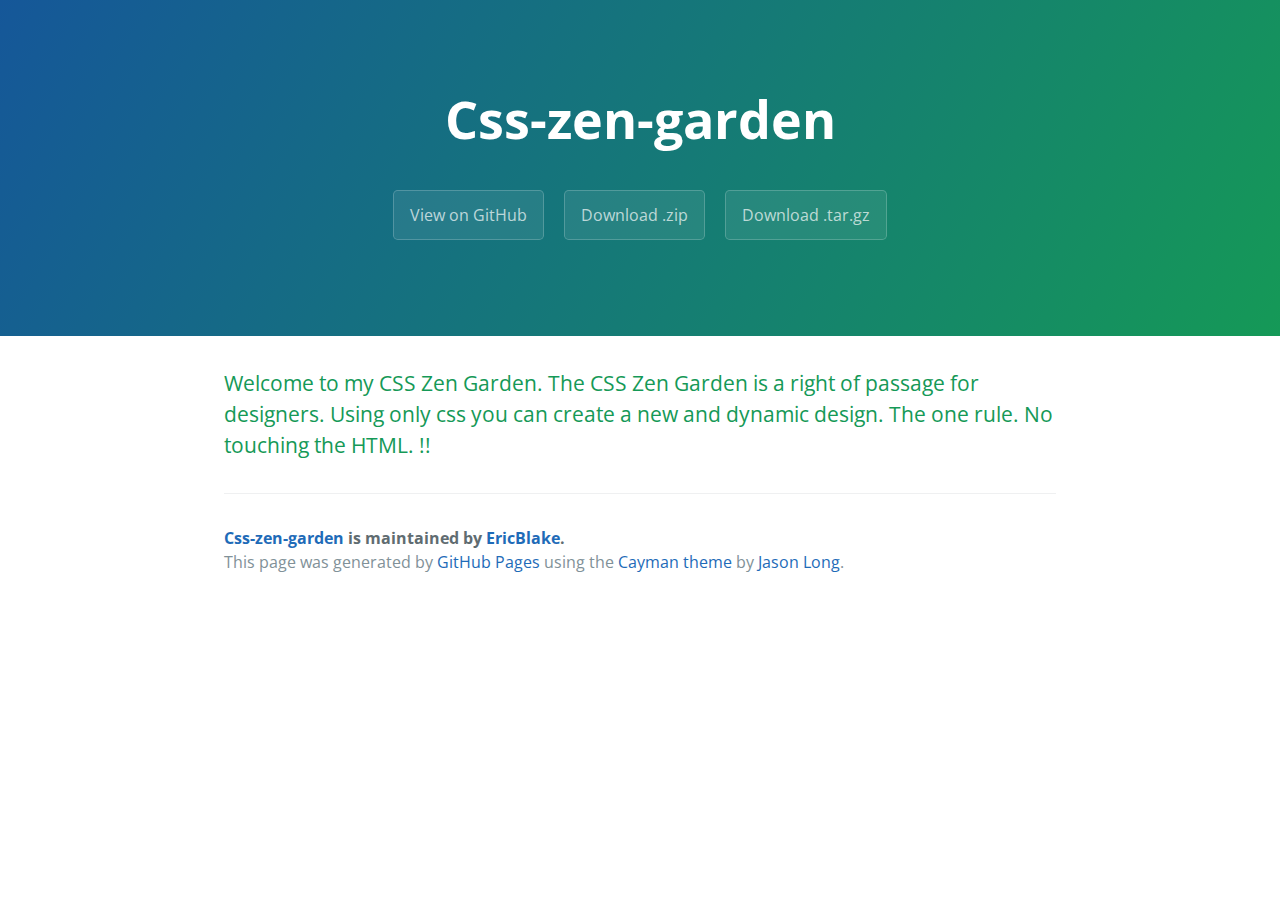
<file: index.html>
<!DOCTYPE html>
<html lang="en-us">
  <head>
    <meta charset="UTF-8">
    <title>Css-zen-garden by EricBlake</title>
    <meta name="viewport" content="width=device-width, initial-scale=1">
    <link rel="stylesheet" type="text/css" href="stylesheets/normalize.css" media="screen">
    <link href='https://fonts.googleapis.com/css?family=Open+Sans:400,700' rel='stylesheet' type='text/css'>
    <link rel="stylesheet" type="text/css" href="stylesheets/stylesheet.css" media="screen">
    <link rel="stylesheet" type="text/css" href="stylesheets/github-light.css" media="screen">
  </head>
  <body>
    <section class="page-header">
      <h1 class="project-name">Css-zen-garden</h1>
      <h2 class="project-tagline"></h2>
      <a href="https://github.com/EricBlake/CSS-Zen-Garden" class="btn">View on GitHub</a>
      <a href="https://github.com/EricBlake/CSS-Zen-Garden/zipball/master" class="btn">Download .zip</a>
      <a href="https://github.com/EricBlake/CSS-Zen-Garden/tarball/master" class="btn">Download .tar.gz</a>
    </section>

    <section class="main-content">
      <h3>
<a id="welcome-to-my-css-zen-garden-the-css-zen-garden-is-a-right-of-passage-for-designers-using-only-css-you-can-create-a-new-and-dynamic-design-the-one-rule-no-touching-the-html-" class="anchor" href="#welcome-to-my-css-zen-garden-the-css-zen-garden-is-a-right-of-passage-for-designers-using-only-css-you-can-create-a-new-and-dynamic-design-the-one-rule-no-touching-the-html-" aria-hidden="true"><span aria-hidden="true" class="octicon octicon-link"></span></a>Welcome to my CSS Zen Garden. The CSS Zen Garden is a right of passage for designers. Using only css you can create a new and dynamic design. The one rule. No touching the HTML. !!</h3>

      <footer class="site-footer">
        <span class="site-footer-owner"><a href="https://github.com/EricBlake/CSS-Zen-Garden">Css-zen-garden</a> is maintained by <a href="https://github.com/EricBlake">EricBlake</a>.</span>

        <span class="site-footer-credits">This page was generated by <a href="https://pages.github.com">GitHub Pages</a> using the <a href="https://github.com/jasonlong/cayman-theme">Cayman theme</a> by <a href="https://twitter.com/jasonlong">Jason Long</a>.</span>
      </footer>

    </section>

  
  </body>
</html>
</file>
<file: stylesheets/stylesheet.css>
* {
  box-sizing: border-box; }

body {
  padding: 0;
  margin: 0;
  font-family: "Open Sans", "Helvetica Neue", Helvetica, Arial, sans-serif;
  font-size: 16px;
  line-height: 1.5;
  color: #606c71; }

a {
  color: #1e6bb8;
  text-decoration: none; }
  a:hover {
    text-decoration: underline; }

.btn {
  display: inline-block;
  margin-bottom: 1rem;
  color: rgba(255, 255, 255, 0.7);
  background-color: rgba(255, 255, 255, 0.08);
  border-color: rgba(255, 255, 255, 0.2);
  border-style: solid;
  border-width: 1px;
  border-radius: 0.3rem;
  transition: color 0.2s, background-color 0.2s, border-color 0.2s; }
  .btn + .btn {
    margin-left: 1rem; }

.btn:hover {
  color: rgba(255, 255, 255, 0.8);
  text-decoration: none;
  background-color: rgba(255, 255, 255, 0.2);
  border-color: rgba(255, 255, 255, 0.3); }

@media screen and (min-width: 64em) {
  .btn {
    padding: 0.75rem 1rem; } }

@media screen and (min-width: 42em) and (max-width: 64em) {
  .btn {
    padding: 0.6rem 0.9rem;
    font-size: 0.9rem; } }

@media screen and (max-width: 42em) {
  .btn {
    display: block;
    width: 100%;
    padding: 0.75rem;
    font-size: 0.9rem; }
    .btn + .btn {
      margin-top: 1rem;
      margin-left: 0; } }

.page-header {
  color: #fff;
  text-align: center;
  background-color: #159957;
  background-image: linear-gradient(120deg, #155799, #159957); }

@media screen and (min-width: 64em) {
  .page-header {
    padding: 5rem 6rem; } }

@media screen and (min-width: 42em) and (max-width: 64em) {
  .page-header {
    padding: 3rem 4rem; } }

@media screen and (max-width: 42em) {
  .page-header {
    padding: 2rem 1rem; } }

.project-name {
  margin-top: 0;
  margin-bottom: 0.1rem; }

@media screen and (min-width: 64em) {
  .project-name {
    font-size: 3.25rem; } }

@media screen and (min-width: 42em) and (max-width: 64em) {
  .project-name {
    font-size: 2.25rem; } }

@media screen and (max-width: 42em) {
  .project-name {
    font-size: 1.75rem; } }

.project-tagline {
  margin-bottom: 2rem;
  font-weight: normal;
  opacity: 0.7; }

@media screen and (min-width: 64em) {
  .project-tagline {
    font-size: 1.25rem; } }

@media screen and (min-width: 42em) and (max-width: 64em) {
  .project-tagline {
    font-size: 1.15rem; } }

@media screen and (max-width: 42em) {
  .project-tagline {
    font-size: 1rem; } }

.main-content :first-child {
  margin-top: 0; }
.main-content img {
  max-width: 100%; }
.main-content h1, .main-content h2, .main-content h3, .main-content h4, .main-content h5, .main-content h6 {
  margin-top: 2rem;
  margin-bottom: 1rem;
  font-weight: normal;
  color: #159957; }
.main-content p {
  margin-bottom: 1em; }
.main-content code {
  padding: 2px 4px;
  font-family: Consolas, "Liberation Mono", Menlo, Courier, monospace;
  font-size: 0.9rem;
  color: #383e41;
  background-color: #f3f6fa;
  border-radius: 0.3rem; }
.main-content pre {
  padding: 0.8rem;
  margin-top: 0;
  margin-bottom: 1rem;
  font: 1rem Consolas, "Liberation Mono", Menlo, Courier, monospace;
  color: #567482;
  word-wrap: normal;
  background-color: #f3f6fa;
  border: solid 1px #dce6f0;
  border-radius: 0.3rem; }
  .main-content pre > code {
    padding: 0;
    margin: 0;
    font-size: 0.9rem;
    color: #567482;
    word-break: normal;
    white-space: pre;
    background: transparent;
    border: 0; }
.main-content .highlight {
  margin-bottom: 1rem; }
  .main-content .highlight pre {
    margin-bottom: 0;
    word-break: normal; }
.main-content .highlight pre, .main-content pre {
  padding: 0.8rem;
  overflow: auto;
  font-size: 0.9rem;
  line-height: 1.45;
  border-radius: 0.3rem; }
.main-content pre code, .main-content pre tt {
  display: inline;
  max-width: initial;
  padding: 0;
  margin: 0;
  overflow: initial;
  line-height: inherit;
  word-wrap: normal;
  background-color: transparent;
  border: 0; }
  .main-content pre code:before, .main-content pre code:after, .main-content pre tt:before, .main-content pre tt:after {
    content: normal; }
.main-content ul, .main-content ol {
  margin-top: 0; }
.main-content blockquote {
  padding: 0 1rem;
  margin-left: 0;
  color: #819198;
  border-left: 0.3rem solid #dce6f0; }
  .main-content blockquote > :first-child {
    margin-top: 0; }
  .main-content blockquote > :last-child {
    margin-bottom: 0; }
.main-content table {
  display: block;
  width: 100%;
  overflow: auto;
  word-break: normal;
  word-break: keep-all; }
  .main-content table th {
    font-weight: bold; }
  .main-content table th, .main-content table td {
    padding: 0.5rem 1rem;
    border: 1px solid #e9ebec; }
.main-content dl {
  padding: 0; }
  .main-content dl dt {
    padding: 0;
    margin-top: 1rem;
    font-size: 1rem;
    font-weight: bold; }
  .main-content dl dd {
    padding: 0;
    margin-bottom: 1rem; }
.main-content hr {
  height: 2px;
  padding: 0;
  margin: 1rem 0;
  background-color: #eff0f1;
  border: 0; }

@media screen and (min-width: 64em) {
  .main-content {
    max-width: 64rem;
    padding: 2rem 6rem;
    margin: 0 auto;
    font-size: 1.1rem; } }

@media screen and (min-width: 42em) and (max-width: 64em) {
  .main-content {
    padding: 2rem 4rem;
    font-size: 1.1rem; } }

@media screen and (max-width: 42em) {
  .main-content {
    padding: 2rem 1rem;
    font-size: 1rem; } }

.site-footer {
  padding-top: 2rem;
  margin-top: 2rem;
  border-top: solid 1px #eff0f1; }

.site-footer-owner {
  display: block;
  font-weight: bold; }

.site-footer-credits {
  color: #819198; }

@media screen and (min-width: 64em) {
  .site-footer {
    font-size: 1rem; } }

@media screen and (min-width: 42em) and (max-width: 64em) {
  .site-footer {
    font-size: 1rem; } }

@media screen and (max-width: 42em) {
  .site-footer {
    font-size: 0.9rem; } }
</file>
<file: stylesheets/github-light.css>
/*
The MIT License (MIT)

Copyright (c) 2015 GitHub, Inc.

Permission is hereby granted, free of charge, to any person obtaining a copy
of this software and associated documentation files (the "Software"), to deal
in the Software without restriction, including without limitation the rights
to use, copy, modify, merge, publish, distribute, sublicense, and/or sell
copies of the Software, and to permit persons to whom the Software is
furnished to do so, subject to the following conditions:

The above copyright notice and this permission notice shall be included in all
copies or substantial portions of the Software.

THE SOFTWARE IS PROVIDED "AS IS", WITHOUT WARRANTY OF ANY KIND, EXPRESS OR
IMPLIED, INCLUDING BUT NOT LIMITED TO THE WARRANTIES OF MERCHANTABILITY,
FITNESS FOR A PARTICULAR PURPOSE AND NONINFRINGEMENT. IN NO EVENT SHALL THE
AUTHORS OR COPYRIGHT HOLDERS BE LIABLE FOR ANY CLAIM, DAMAGES OR OTHER
LIABILITY, WHETHER IN AN ACTION OF CONTRACT, TORT OR OTHERWISE, ARISING FROM,
OUT OF OR IN CONNECTION WITH THE SOFTWARE OR THE USE OR OTHER DEALINGS IN THE
SOFTWARE.

*/

.pl-c /* comment */ {
  color: #969896;
}

.pl-c1      /* constant, markup.raw, meta.diff.header, meta.module-reference, meta.property-name, support, support.constant, support.variable, variable.other.constant */,
.pl-s .pl-v /* string variable */ {
  color: #0086b3;
}

.pl-e  /* entity */,
.pl-en /* entity.name */ {
  color: #795da3;
}

.pl-s .pl-s1 /* string source */,
.pl-smi      /* storage.modifier.import, storage.modifier.package, storage.type.java, variable.other, variable.parameter.function */ {
  color: #333;
}

.pl-ent /* entity.name.tag */ {
  color: #63a35c;
}

.pl-k /* keyword, storage, storage.type */ {
  color: #a71d5d;
}

.pl-pds              /* punctuation.definition.string, string.regexp.character-class */,
.pl-s                /* string */,
.pl-s .pl-pse .pl-s1 /* string punctuation.section.embedded source */,
.pl-sr               /* string.regexp */,
.pl-sr .pl-cce       /* string.regexp constant.character.escape */,
.pl-sr .pl-sra       /* string.regexp string.regexp.arbitrary-repitition */,
.pl-sr .pl-sre       /* string.regexp source.ruby.embedded */ {
  color: #183691;
}

.pl-v /* variable */ {
  color: #ed6a43;
}

.pl-id /* invalid.deprecated */ {
  color: #b52a1d;
}

.pl-ii /* invalid.illegal */ {
  background-color: #b52a1d;
  color: #f8f8f8;
}

.pl-sr .pl-cce /* string.regexp constant.character.escape */ {
  color: #63a35c;
  font-weight: bold;
}

.pl-ml /* markup.list */ {
  color: #693a17;
}

.pl-mh        /* markup.heading */,
.pl-mh .pl-en /* markup.heading entity.name */,
.pl-ms        /* meta.separator */ {
  color: #1d3e81;
  font-weight: bold;
}

.pl-mq /* markup.quote */ {
  color: #008080;
}

.pl-mi /* markup.italic */ {
  color: #333;
  font-style: italic;
}

.pl-mb /* markup.bold */ {
  color: #333;
  font-weight: bold;
}

.pl-md /* markup.deleted, meta.diff.header.from-file */ {
  background-color: #ffecec;
  color: #bd2c00;
}

.pl-mi1 /* markup.inserted, meta.diff.header.to-file */ {
  background-color: #eaffea;
  color: #55a532;
}

.pl-mdr /* meta.diff.range */ {
  color: #795da3;
  font-weight: bold;
}

.pl-mo /* meta.output */ {
  color: #1d3e81;
}
</file>
